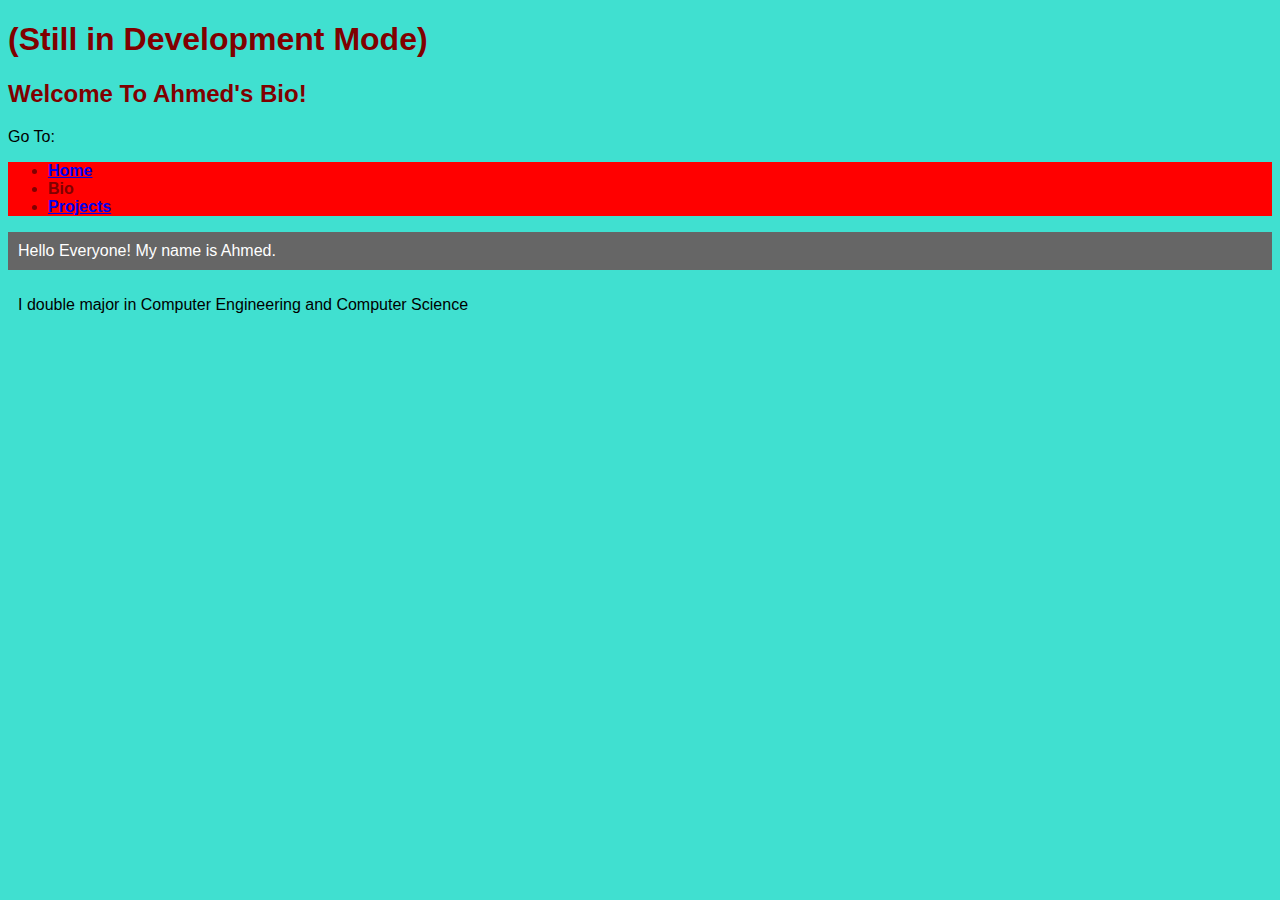
<file: bio.html>
<!doctype html>
<html>
    <head>
        <title>
            Bio
        </title>
        <link href="main.css" rel="stylesheet" type="text/css"/>
    </head>

    <body>
        <h1>(Still in Development Mode)</h1>
        <h2>Welcome To Ahmed's Bio!</h2>

        Go To: 
        <ul id="list_of_items">
            <li>
                <a href="index.html"><strong>Home</strong></a>
            </li>
            <li>
                <strong>Bio</strong>
            </li>
            <li>
                <a href="projects.html"><strong>Projects</strong></a>
            </li>
        </ul>

        <p>Hello Everyone! My name is Ahmed.</p> <!--<p> tags are paragraph tags. They automatically adjust the spacing between blocks of text-->  
        <p class="paragraph_special_styling">I double major in Computer Engineering and Computer Science</p>
    </body>

</html>
</file>
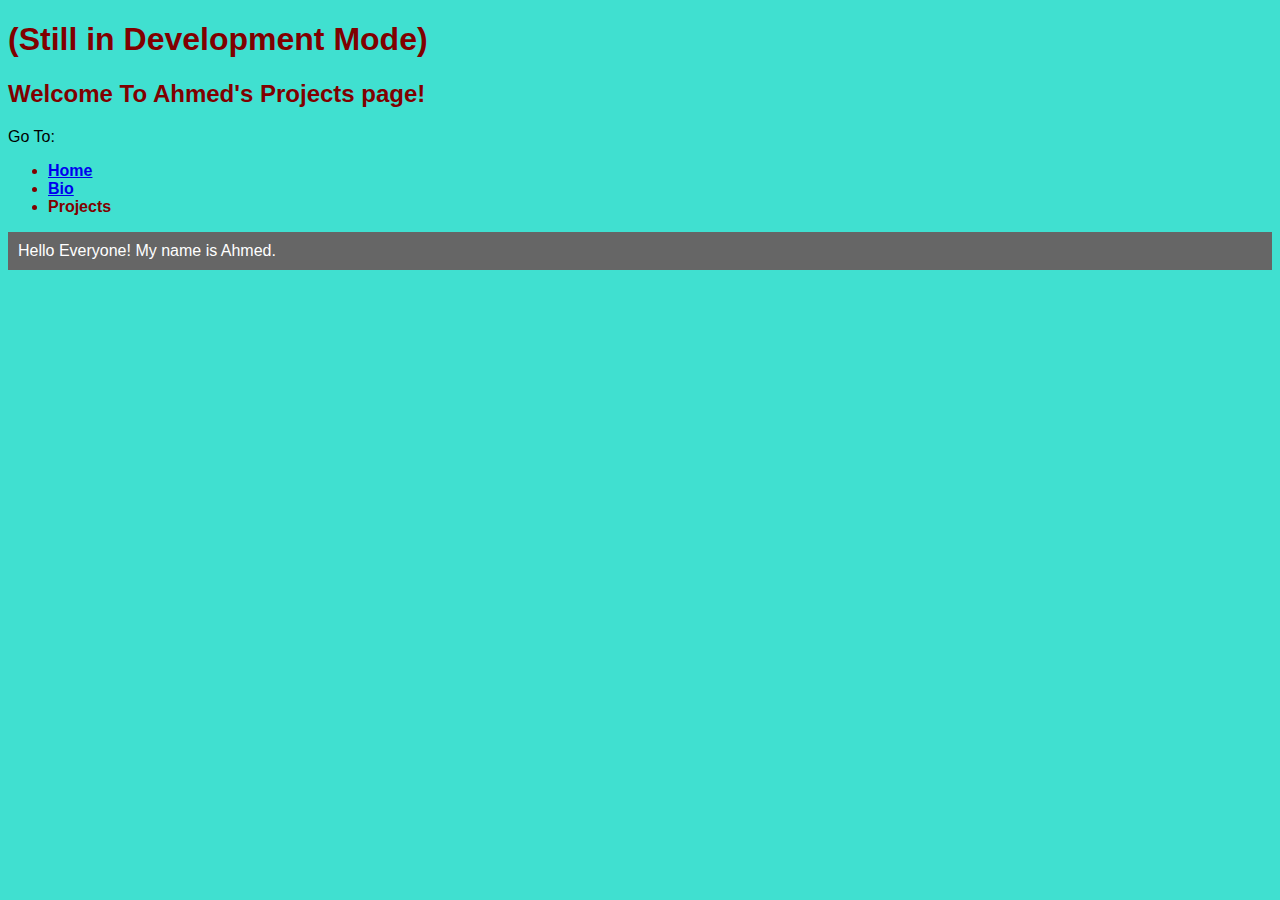
<file: projects.html>
<!doctype html>
<html>
    <head>
        <title>
            Projects
        </title>
        <link href="main.css" rel="stylesheet" type="text/css"/>
    </head>

    <body>
        <h1>(Still in Development Mode)</h1>
        <h2>Welcome To Ahmed's Projects page!</h2>

        Go To: 
        <ul>
            <li>
                <a href="index.html"><strong>Home</strong></a>
            </li>
            <li>
                <a href="bio.html"><strong>Bio</strong></a>
            </li>
            <li>
                <strong>Projects</strong>
            </li>
        </ul>

        <p>Hello Everyone! My name is Ahmed.</p> <!--<p> tags are paragraph tags. They automatically adjust the spacing between blocks of text-->  
    </body>

</html>
</file>
<file: main.css>
body 
{
    background:turquoise;
    font-family: arial;
}

h1, h2, li
{
    color:maroon;
}

#list_of_items
{
    background: red;
    color:white;
}

p
{
    background:#666;
    color:white;
    padding: 10px;
}

.paragraph_special_styling
{
    background: none;
    color:black;
}
</file>
